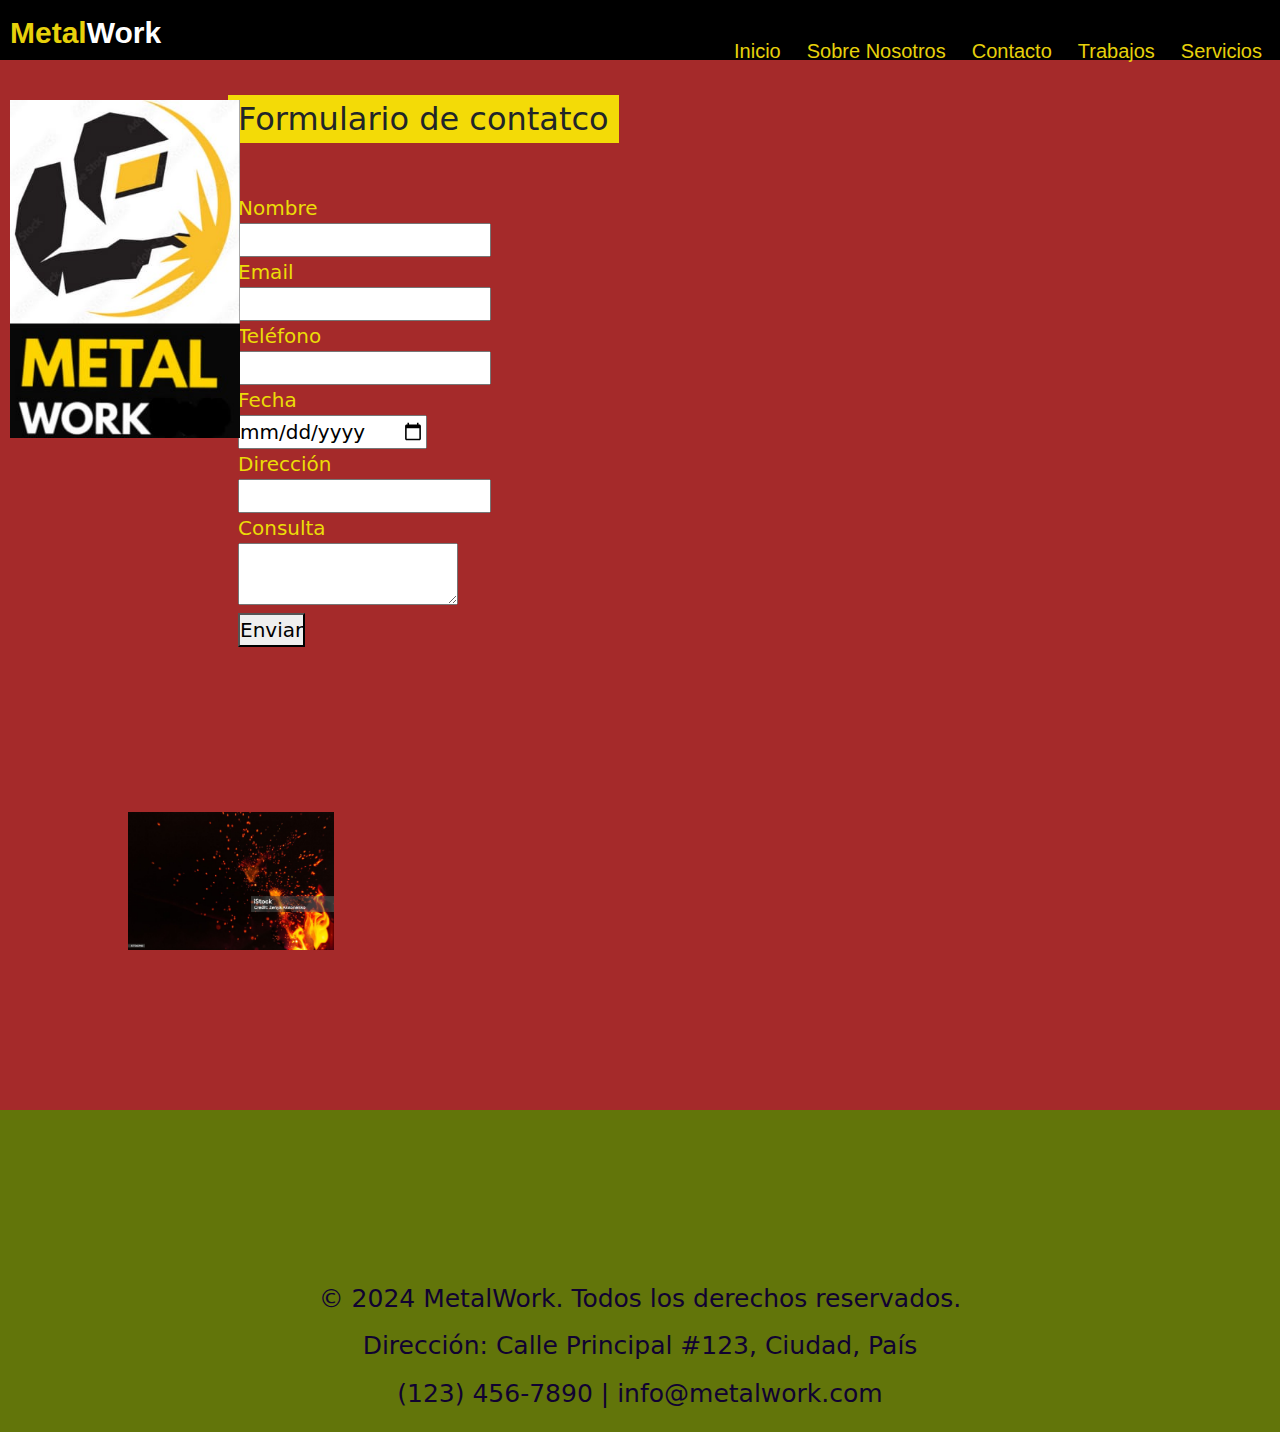
<file: pages/contacto.html>
<!DOCTYPE html>
<html lang="es">
<head>
    <meta charset="UTF-8">
    <meta name="viewport" content="width=device-width, initial-scale=1.0">
    <link href="https://cdn.jsdelivr.net/npm/bootstrap@5.3.0-alpha1/dist/css/bootstrap.min.css" rel="stylesheet">
    <link rel="stylesheet" href="../css/styles.css">
    <link rel="stylesheet" href="https://cdnjs.cloudflare.com/ajax/libs/font-awesome/6.5.1/css/all.min.css"
        integrity="sha512-DTOQO9RWCH3ppGqcWaEA1BIZOC6xxalwEsw9c2QQeAIftl+Vegovlnee1c9QX4TctnWMn13TZye+giMm8e2LwA=="
        crossorigin="anonymous" referrerpolicy="no-referrer" />
    <title>Metal Work</title>
</head>
<body>
    
    <header class="container-fluid">
        <div class="logo">Metal<span>Work</span></div>
        <nav class="barra navbar navbar-expand-sm navbar-dark">
            <div class="d-flex justify-content-end collapse navbar-collapse" id="collapsibleNavbar">
            <ul class="navbar-nav">
                <li class="nav-item">
                    <a class="nav-link" href="../index.html">Inicio</a>
                </li>
                <li class="nav-item">
                    <a class="nav-link" href="../pages/sobre-nosotros.html">Sobre Nosotros</a>
                </li>
                <li class="nav-item">
                    <a class="nav-link" href="contacto">Contacto</a>
                </li>
                <li class="nav-item">
                    <a class="nav-link" href="../pages/trabajos.html">Trabajos</a>
                </li>
                <li class="nav-item">
                    <a class="nav-link" href="../pages/servicios.html">Servicios</a>
                </li>
            </ul>
        </nav>
    </header>
    <main class="container">
        <section class="row align-items-center">
            <div class="col-md-5">
                <div class="img1-container">
                <img src="../resources/img.jpg" alt="Imagen" class="img-fluid">
            </div>
            <h2>Formulario de contatco</h2>
            <form action="#" method="post" enctype="text/plain">
                <label for="">Nombre</label>
                <input type="text" required>
                Email<input type="email" required>
                Teléfono<input type="tel" required>
                Fecha<input type="date" required>
                Dirección<input type="direccion" required>
                <label for="consulta">Consulta</label>
                <textarea id="consulta" name="consulta"></textarea><br>
                <button type="submit">Enviar</button>
            </form>
            <article class="col-md-6">
                <div class="image">
                    <img src="../resources/chispa2.jpg" alt="chispas" class="img-fluid image-hover">
                </div>
            </article>
            <article class="col-md-6">
                <iframe src="https://www.google.com/maps/embed?pb=!1m18!1m12!1m3!1d418212.6003803719!2d-59.776333527936075!3d-35.024575897105365!2m3!1f0!2f0!3f0!3m2!1i1024!2i768!4f13.1!3m3!1m2!1s0x95bc47eb31ecffb3%3A0x81bbfea7c165884e!2sNavarro%2C%20Provincia%20de%20Buenos%20Aires!5e0!3m2!1ses!2sar!4v1709844155984!5m2!1ses!2sar"
                    width="600" height="450" style="border:0;" allowfullscreen="" loading="lazy"
                    referrerpolicy="no-referrer-when-downgrade"></iframe>
            </article>
        </section>

    </main>

    <div class="footer-container">
        <footer>
            <p>&copy; 2024 MetalWork. Todos los derechos reservados.</p>
            <p>Dirección: Calle Principal #123, Ciudad, País</p>
            <p><i class="fa-solid fa-phone"></i>(123) 456-7890 |<i class="fa-solid fa-envelope"></i> info@metalwork.com <i
              class="fa-brands fa-facebook"></i> <i class="fa-brands fa-instagram"></i> <i class="fa-brands fa-whatsapp"></i></p>
          </footer>
        </div>
</body>
</html>
</file>
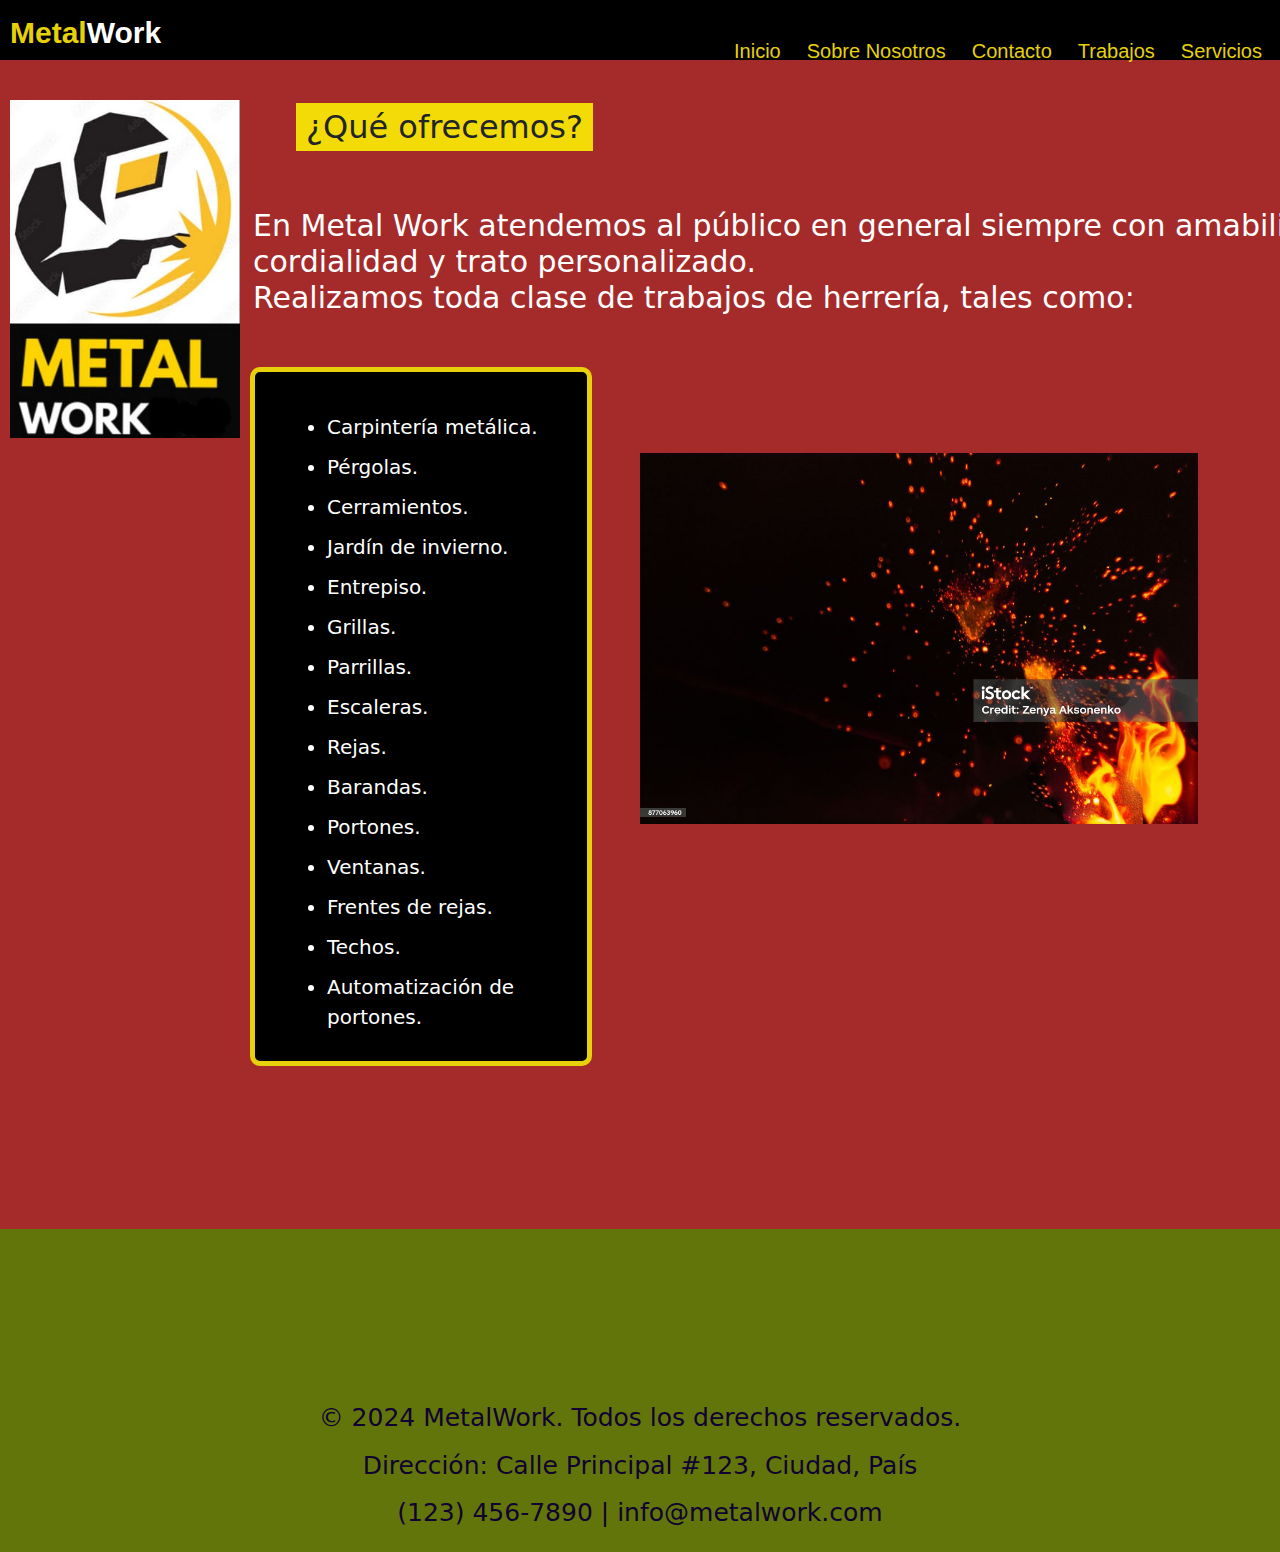
<file: pages/servicios.html>
<!DOCTYPE html>
<html lang="es">
<head>
    <meta charset="UTF-8">
    <meta name="viewport" content="width=device-width, initial-scale=1.0">
    <link href="https://cdn.jsdelivr.net/npm/bootstrap@5.3.0-alpha1/dist/css/bootstrap.min.css" rel="stylesheet">
    <link rel="stylesheet" href="../css/styles.css">
    <link rel="stylesheet" href="https://cdnjs.cloudflare.com/ajax/libs/font-awesome/6.5.1/css/all.min.css"
        integrity="sha512-DTOQO9RWCH3ppGqcWaEA1BIZOC6xxalwEsw9c2QQeAIftl+Vegovlnee1c9QX4TctnWMn13TZye+giMm8e2LwA=="
        crossorigin="anonymous" referrerpolicy="no-referrer" />
    <title>Metal Work</title>
</head>
<body>
    
    <header class="container-fluid">
        <div class="logo">Metal<span>Work</span></div>
        <nav class="barra navbar navbar-expand-sm navbar-dark">
            <div class="d-flex justify-content-end collapse navbar-collapse" id="collapsibleNavbar">
            <ul class="navbar-nav">
                <li class="nav-item">
                    <a class="nav-link" href="../index.html">Inicio</a>
                </li>
                <li class="nav-item">
                    <a class="nav-link" href="../pages/sobre-nosotros.html">Sobre Nosotros</a>
                </li>
                <li class="nav-item">
                    <a class="nav-link" href="../pages/contacto.html">Contacto</a>
                </li>
                <li class="nav-item">
                    <a class="nav-link" href="../pages/trabajos.html">Trabajos</a>
                </li>
                <li class="nav-item">
                    <a class="nav-link" href="Servicios">Servicios</a>
                </li>
            </ul>
        </nav>
    </header>
    <main class="container">
        
        <section class="row align-items-center">
            <div class="col-md-5">
                <div class="img1-container">
                <img src="../resources/img.jpg"alt="Imagen" class="img-fluid">
            </div>
            </div>
            <div class="text-conteiner">
            <h2>¿Qué ofrecemos?</h2>
        </div>
            <h3>En Metal Work atendemos al público en general siempre con amabilidad,<br> cordialidad y trato personalizado.
              <br>Realizamos toda clase de trabajos de herrería, tales como:</h3>
            <div class="call2">
            <ul>
                <li>Carpintería metálica.</li>
                <li>Pérgolas.</li>
                <li>Cerramientos.</li>
                <li>Jardín de invierno.</li>
                <li>Entrepiso.</li>
                <li>Grillas.</li>
                <li>Parrillas.</li>
                <li>Escaleras.</li>
                <li>Rejas.</li>
                <li>Barandas.</li>
                <li>Portones.</li>
                <li>Ventanas.</li>
                <li>Frentes de rejas.</li>
                <li>Techos.</li>
                <li>Automatización de portones.</li>
              </ul>
            </div>
            <article> 
                <div class="col-md-6">
                <div class="imag-container">
                    <img src="../resources/chispa2.jpg" alt="chispas" class="img-fluid imag-hover">
                  </div>
                </div>
        </article>
        </section>
    </main>
    <div class="footer-container">
    <footer>
        <p>&copy; 2024 MetalWork. Todos los derechos reservados.</p>
        <p>Dirección: Calle Principal #123, Ciudad, País</p>
        <p><i class="fa-solid fa-phone"></i>(123) 456-7890 |<i class="fa-solid fa-envelope"></i> info@metalwork.com <i
          class="fa-brands fa-facebook"></i> <i class="fa-brands fa-instagram"></i> <i class="fa-brands fa-whatsapp"></i></p>
      </footer>
    </div>
</body>
</html>
</file>
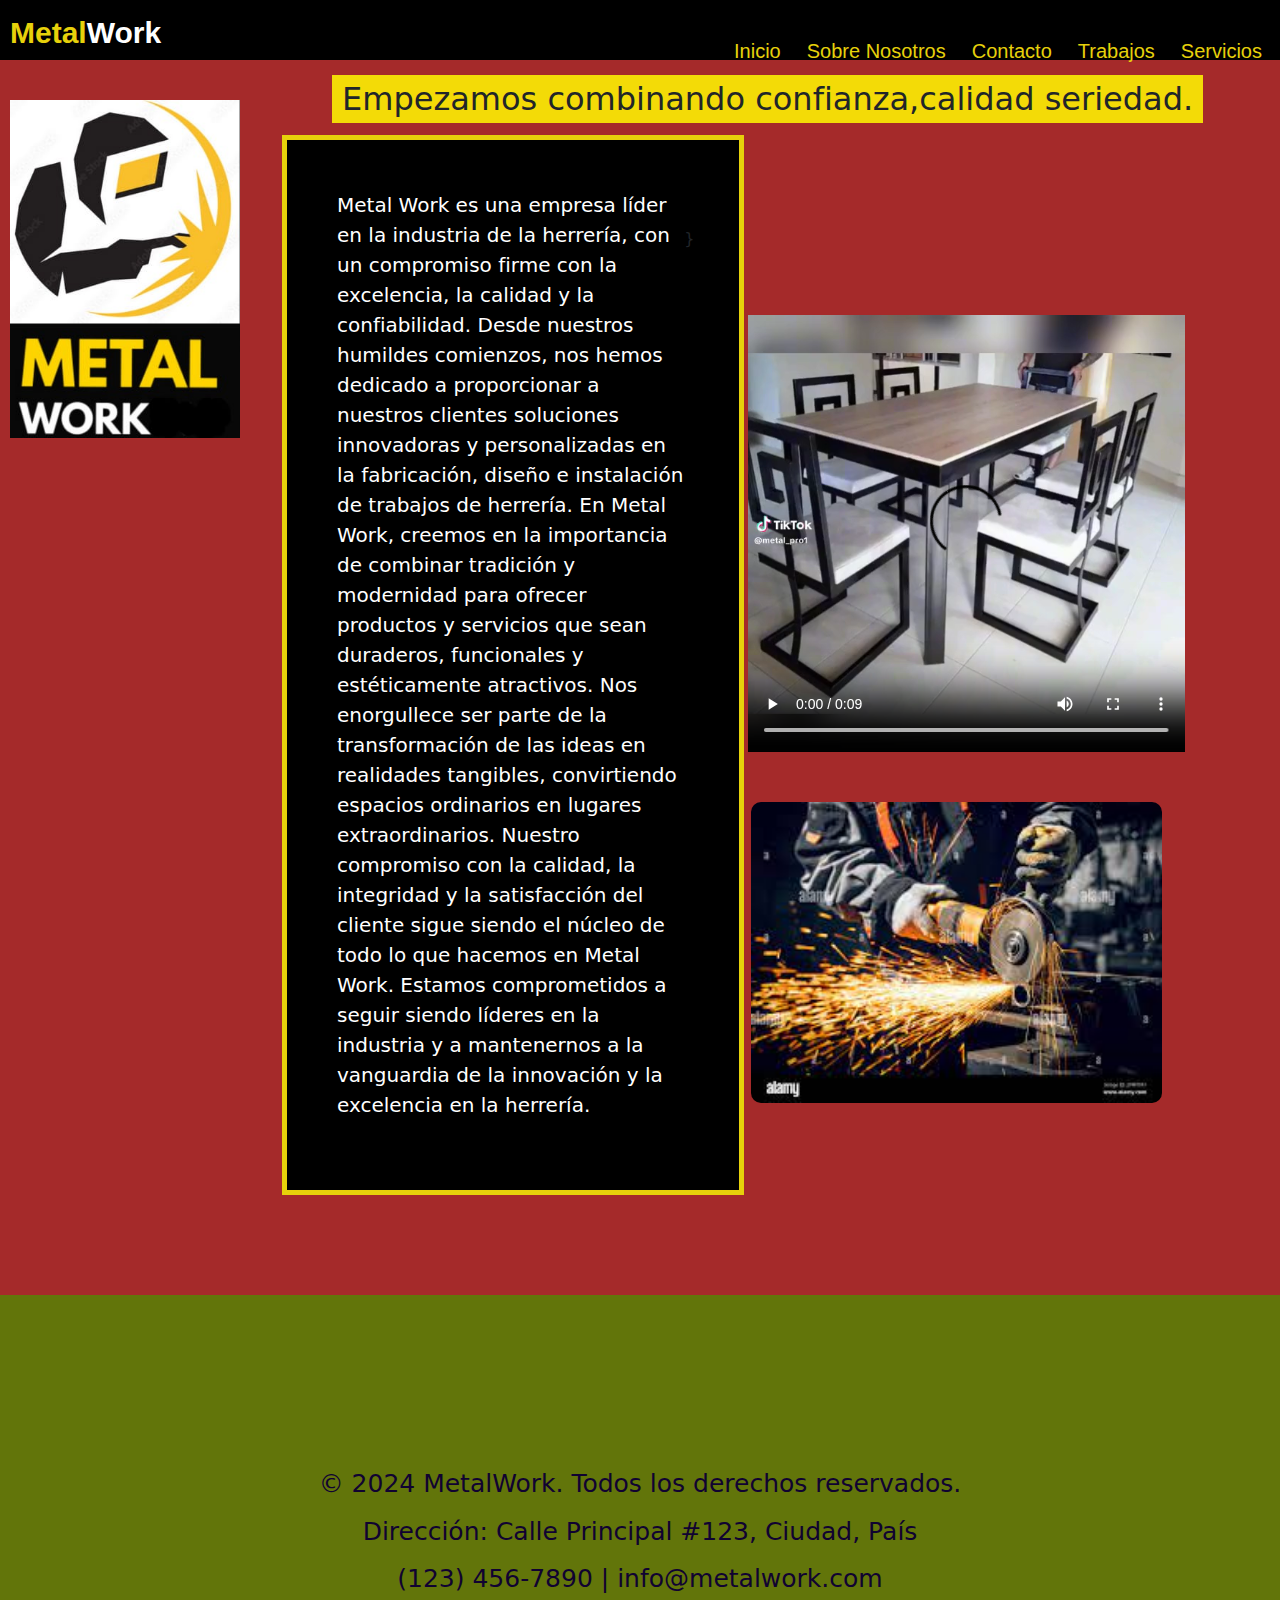
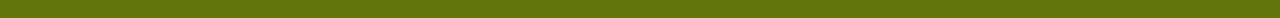
<file: pages/sobre-nosotros.html>
<!DOCTYPE html>
<html lang="es">
<head>
    <meta charset="UTF-8">
    <meta name="viewport" content="width=device-width, initial-scale=1.0">
    <link href="https://cdn.jsdelivr.net/npm/bootstrap@5.3.0-alpha1/dist/css/bootstrap.min.css" rel="stylesheet">
    <link rel="stylesheet" href="../css/styles.css">
    <link rel="stylesheet" href="https://cdnjs.cloudflare.com/ajax/libs/font-awesome/6.5.1/css/all.min.css"
        integrity="sha512-DTOQO9RWCH3ppGqcWaEA1BIZOC6xxalwEsw9c2QQeAIftl+Vegovlnee1c9QX4TctnWMn13TZye+giMm8e2LwA=="
        crossorigin="anonymous" referrerpolicy="no-referrer" />
    <title>Metal Work</title>
</head>
<body>
    
    <header class="container-fluid">
        <div class="logo">Metal<span>Work</span></div>
        <nav class="barra navbar navbar-expand-sm navbar-dark">
            <div class="d-flex justify-content-end collapse navbar-collapse" id="collapsibleNavbar">
            <ul class="navbar-nav">
                <li class="nav-item">
                    <a class="nav-link" href="../index.html">Inicio</a>
                </li>
                <li class="nav-item">
                    <a class="nav-link" href="sobre nosotros">Sobre Nosotros</a>
                </li>
                <li class="nav-item">
                    <a class="nav-link" href="../pages/contacto.html">Contacto</a>
                </li>
                <li class="nav-item">
                    <a class="nav-link" href="../pages/trabajos.html">Trabajos</a>
                </li>
                <li class="nav-item">
                    <a class="nav-link" href="../pages/servicios.html">Servicios</a>
                </li>
            </ul>
        </nav>
    </header>
    <main class="container">
        <div class="title">
        <h2>Empezamos combinando confianza,calidad seriedad.</h2>
        </div>
        <div class="call3">
            <p> Metal Work es una empresa líder en la industria de la herrería, con un compromiso firme con la excelencia, la
                calidad y la confiabilidad. Desde nuestros humildes comienzos, nos hemos dedicado a proporcionar a nuestros
                clientes soluciones innovadoras y personalizadas en la fabricación, diseño e instalación de trabajos de
                herrería.
                En Metal Work, creemos en la importancia de combinar tradición y modernidad para ofrecer productos y servicios
                que sean duraderos, funcionales y estéticamente atractivos. Nos enorgullece ser parte de la transformación de
                las ideas en realidades tangibles, convirtiendo espacios ordinarios en lugares extraordinarios.
        
                Nuestro compromiso con la calidad, la integridad y la satisfacción del cliente sigue siendo el núcleo de todo lo
                que hacemos en Metal Work. Estamos comprometidos a seguir siendo líderes en la industria y a mantenernos a la
                vanguardia de la innovación y la excelencia en la herrería.
              </p>
            </div>
        <section class="row align-items-center">
            <div class="col-md-5">
                <div class="img1-container">
            <img src="../resources/img.jpg" alt="Imagen" class="img-fluid">
            </div>}</div>
            <article>
                <div class="video-container">
                <video src="../resources/video2.mp4" controls height="50%" width="40%"></video>
                <img src="../resources/amoladora.jpeg" alt="amoladora" height="30%" width="10%">
            </div>
            </article>
        </section>
    </main>

    <div class="footer-container">
        <footer>
            <p>&copy; 2024 MetalWork. Todos los derechos reservados.</p>
            <p>Dirección: Calle Principal #123, Ciudad, País</p>
            <p><i class="fa-solid fa-phone"></i>(123) 456-7890 |<i class="fa-solid fa-envelope"></i> info@metalwork.com <i
              class="fa-brands fa-facebook"></i> <i class="fa-brands fa-instagram"></i> <i class="fa-brands fa-whatsapp"></i></p>
          </footer>
        </div>
</body>
</html>
</file>
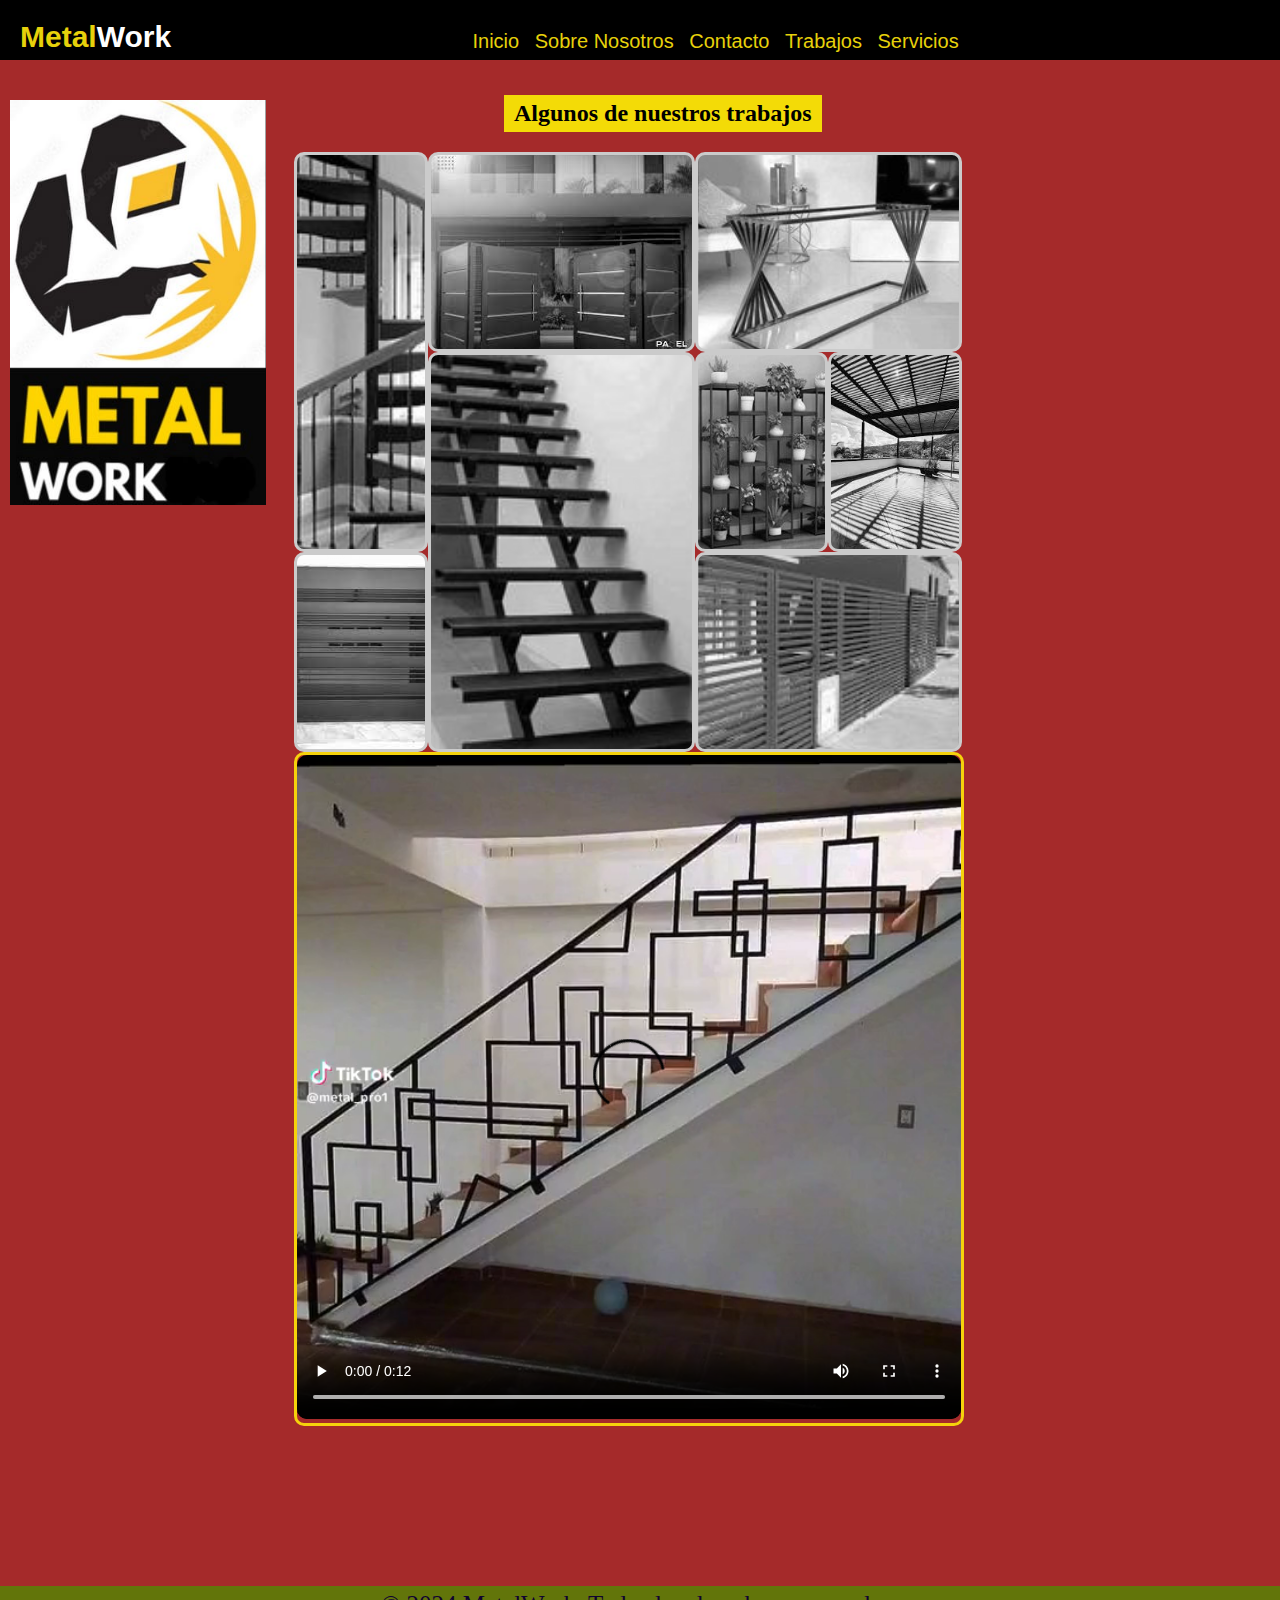
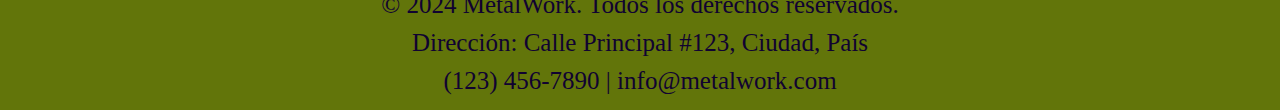
<file: pages/trabajos.html>
<!DOCTYPE html>
<html lang="es">
<head>
    <meta charset="UTF-8">
    <meta name="viewport" content="width=device-width, initial-scale=1.0">
    <link rel="stylesheet" href="../css/styles.css">
    <link rel="stylesheet" href="https://cdnjs.cloudflare.com/ajax/libs/font-awesome/6.5.1/css/all.min.css"
        integrity="sha512-DTOQO9RWCH3ppGqcWaEA1BIZOC6xxalwEsw9c2QQeAIftl+Vegovlnee1c9QX4TctnWMn13TZye+giMm8e2LwA=="
        crossorigin="anonymous" referrerpolicy="no-referrer" />
    <title>Metal Work</title>
</head>
<body>
    <header>
        <div class="logo">Metal<span>Work</span></div>
        <nav class="barra">
            <ul>
                <li><a href="../index.html">Inicio</a></li>
                <li><a href="./sobre-nosotros.html">Sobre Nosotros</a></li>
                <li><a href="./contacto.html">Contacto</a></li>
                <li><a href="Trabajos">Trabajos</a></li>
                <li><a href="./servicios.html">Servicios</a></li>
            </ul>
        </nav>
    </header>
    <main>
        <section>
            <div class="img">
                <img src="../resources/img.jpg" alt="img" height="30%" width="10%">
            </div>
            <h2>Algunos de nuestros trabajos</h2>
            <article>
                <div class="galeria">
                    <div class="item item1"></div>
                    <div class="item item2"></div>
                    <div class="item item3"></div>
                    <div class="item item4"></div>
                    <div class="item item5"></div>
                    <div class="item item6"></div>
                    <div class="item item7"></div>
                    <div class="item item8"></div>
                </div>
                    <div class="item item9">
                <video src="../resources/video.mp4" controls height="30%" width="40%"></video>
            </div>
            </article>
        </section>
    </main>

    <footer>
        <p>&copy; 2024 MetalWork. Todos los derechos reservados.</p>
        <p>Dirección: Calle Principal #123, Ciudad, País</p>
        <p><i class="fa-solid fa-phone"></i>(123) 456-7890 |<i class="fa-solid fa-envelope"></i> info@metalwork.com <i
          class="fa-brands fa-facebook"></i> <i class="fa-brands fa-instagram"></i> <i class="fa-brands fa-whatsapp"></i></p>
      </footer>
</body>
</html>
</file>
<file: css/styles.css>
/*index*/
* {
    margin: 0;
    padding: 0;
    box-sizing: border-box;
}

.container-fluid{
    background-color: black;
    height: 60px;
    font-size: 20px;
    font-family: Verdana, Geneva, Tahoma, sans-serif;
    padding: 10px;
    color: rgb(231, 209, 11);
}

.logo {
    float: left;
    font-weight: bold;
    font-size: 30px;
    
}

span {
    color: white;
}
.navbar-nav ul{
    margin-top: 10px;
}

.navbar-nav nav-item ul li {
    list-style: none;
    display: inline-block;
    margin-right: 10px;
}
.nav-link {
    text-decoration: none;
    color: rgb(231, 209, 11);
}

.nav-link:hover {
    color: white;
}

.container {
    margin-top: 115px;
    padding-top: 20px;
    min-height: calc(100vh=60px);
    width: 100%;
    background-size: cover;
    background-position: left;
    display: flex;
    justify-content: center;
}

.call {
    color: #fff;
    width: 50%;
    height: 30%;
    border: 5px solid rgb(231, 209, 11);
    padding: 50px;
    background-color: black;
    margin: -60px;
    margin-left: 80px;
    margin-right: -170px;
    border-radius: 10px;
}

.img1-container {
    height: auto;
    position: absolute;
    top: 100px;
    left: 10px;
    height: 130%;
    width: 230px;
}

.img-container{
    position: relative;
    overflow: hidden;
    width: 400px;
    margin-right: 20px;
    margin-top: -60px;
}
.img-hover{
    transition: transform 0.3s ease;
}

.img-container:hover .img-hover {
    transform: scale(1.2);
}
h1 {
    color: rgb(231, 209, 11);
    margin-bottom: 20px;
    font-size: 50px;
}

.call p {
    margin-bottom: 20px;
    font-size: 30px;
}

.call  a {
    background-color: orange;
    padding: 10px 30px;
    color: #fff;
    text-decoration: none;
}

body {
    background-color: brown;
    margin: 0;
    padding: 0;
}

.footer-container {
    margin-top: 160px;
    background-color: rgb(98, 117, 10);
    color: rgb(16, 2, 49);
    text-align: center;
    padding: 5px;
    font-size: 25px;
}

.footer-container p {
    margin-bottom: 10px;
}

/*Sobre Nosotros*/
.title{
    margin-top: -20px;
    margin-left: 150px;
    width: 60px;
    white-space:nowrap;
}
.call3{
    color: #fff;
    width: 50%;
    height: 30%;
    border: 5px solid rgb(231, 209, 11);
    padding: 50px;
    background-color: black;
    margin: -60px;
    margin-left: -10px;
}
.call3 p {
    margin-bottom: 20px;
    font-size: 20px;
}

.video-container {
    display: flex;
    flex-direction: column;
    align-items: center;
    margin-top: 0;
}

.video-container video {
    width: 85%;
    height: auto;
    margin-left: 50px;
}

.video-container:hover {
    transform: scale(1.2);
}

.video-container img {
    margin-top: 50px;
    width: 80%;
    height: auto;
    margin-left: 30px;
    object-fit: cover;
    border-radius: 10px;
}

/*Contacto*/
h2 {
    background-color: rgb(243, 219, 7);
    margin-top: -100px;
    margin-left: 100px;
    width: fit-content;
    padding: 5px 10px;
    margin-right: -70%;
}

form {
    margin: 0 auto;
    margin-top: 50px;
    width: 10px;
    margin-left: 110px;
    font-size: 20px;
    color: rgb(235, 220, 8);
    margin-bottom:40%;
}

iframe {
    width: 30%;
    height: 550px;
    position: absolute;
    top: 180px;
    right: 500px;
    margin-top: 50px;
    margin-right: -100px;
    border-radius: 10px;
}

/*Trabajos*/
header {
    background-color: black;
    height: 60px;
    font-size: 20px;
    font-family: Verdana, Geneva, Tahoma, sans-serif;
    padding: 20px;
    color: rgb(231, 209, 11);
}
.img{
    height: auto;
    position: absolute;
    top: 100px;
    left: 10px;
    height: 150%;
    width: 200%;
}
.barra {
    float: none;
    text-align: center;
}

.barra ul {
    margin-top: 10px;
}

.barra ul li {
    list-style: none;
    display: inline-block;
    margin-right: 10px;
}

.barra ul li:last-child {
    margin-right: 0;
}

.barra a {
    text-decoration: none;
    color: rgb(231, 209, 11);
}

.barra a:hover {
    color: white;
}

main {
    margin-top: 115px;
    padding-top: 20px;
    min-height: calc(100vh=60px);
    width: 100%;
    background-size: cover;
    background-position: left;
    display: flex;
    justify-content: center;
}
footer {
    margin-top: 160px;
    background-color: rgb(98, 117, 10);
    color: rgb(16, 2, 49);
    text-align: center;
    padding: 5px;
    font-size: 25px;
}

footer p {
    margin-bottom: 10px;
}

.galeria {
    width: 150%;
    margin-left: -130px;
    display: grid;
    grid-template-columns: repeat(5, 1fr);
    grid-template-rows: repeat(3, 200px);
    grid-template-areas:
        "img1 img8 img8 img3 img3"
        "img1 img4 img4 img2 img6"
        "img7 img4 img4 img5 img5";
 
    grid:gap 10px;
    padding: 20px;
    background-color:black (248, 204, 6);
}

.item {
    border: 3px solid rgb(245, 210, 12);
    background-size: cover;
    background-position: center;
    border-radius: 10px;
    transition: all 0.9s;
}
.item:hover {
    filter: grayscale(0%);
    transform: scale(0.9);
}
.item1 {
    filter: grayscale(100%);
    background-image: url(../resources/1.jpg);
    grid-area: img1;
}

.item2 {
    filter: grayscale(100%);
    background-image: url(../resources/2.jpg);
    grid-area: img2;
}

.item3 {
    filter: grayscale(100%);
    background-image: url(../resources/3.jpg);
    grid-area: img3;
}

.item4 {
    filter: grayscale(100%);
    background-image: url(../resources/4.jpg);
    grid-area: img4;
}

.item5 {
    filter: grayscale(100%);
    background-image: url(../resources/5.jpg);
    grid-area: img5;
}

.item6 {
    filter: grayscale(100%);
    background-image: url(../resources/6.jpg);
    grid-area: img6;
}

.item7 {
    filter: grayscale(100%);
    background-image: url(../resources/7.jpg);
    grid-area: img7;
}

.item8 {
    filter: grayscale(100%);
    background-image: url(../resources/8.jpg);
    grid-area: img8;
}
.item9{
    margin-top: -20px;
    margin-left: -110px;
    width: 142%;
}
.item9 video{
    width: 100%;
    height: 30%;
    border-radius: 10px;
}

/*Servicios*/
.text-conteiner{
    margin-left: 10%;
}
h3 {
    margin-top: 20px;
    margin-bottom: 50px;
    margin-left: 15%;
    font-size: 30px;
    color: #fff;
}

.call2 {
    color: #fff;
    width: 30%;
    height: 80%;
    border: 5px solid rgb(231, 209, 11);
    padding: 40px;
    background-color: black;
    margin: -5px;
    margin-left: 180px;
    border-radius: 10px;
}

.call2 li {
    margin-bottom: 10px;
    font-size: 20px;
}

.imag-container {
    display: inline;
    display: flex;
    justify-content: flex-end;
    margin-top: -110%;
    height: auto;
    margin-left: 100%;
    width: 100%;
}
.imag-hover{
    transition: transform 0.3s ease;
}

.imag-container:hover .img-hover {
    transform: scale(1.2);
}
</file>
